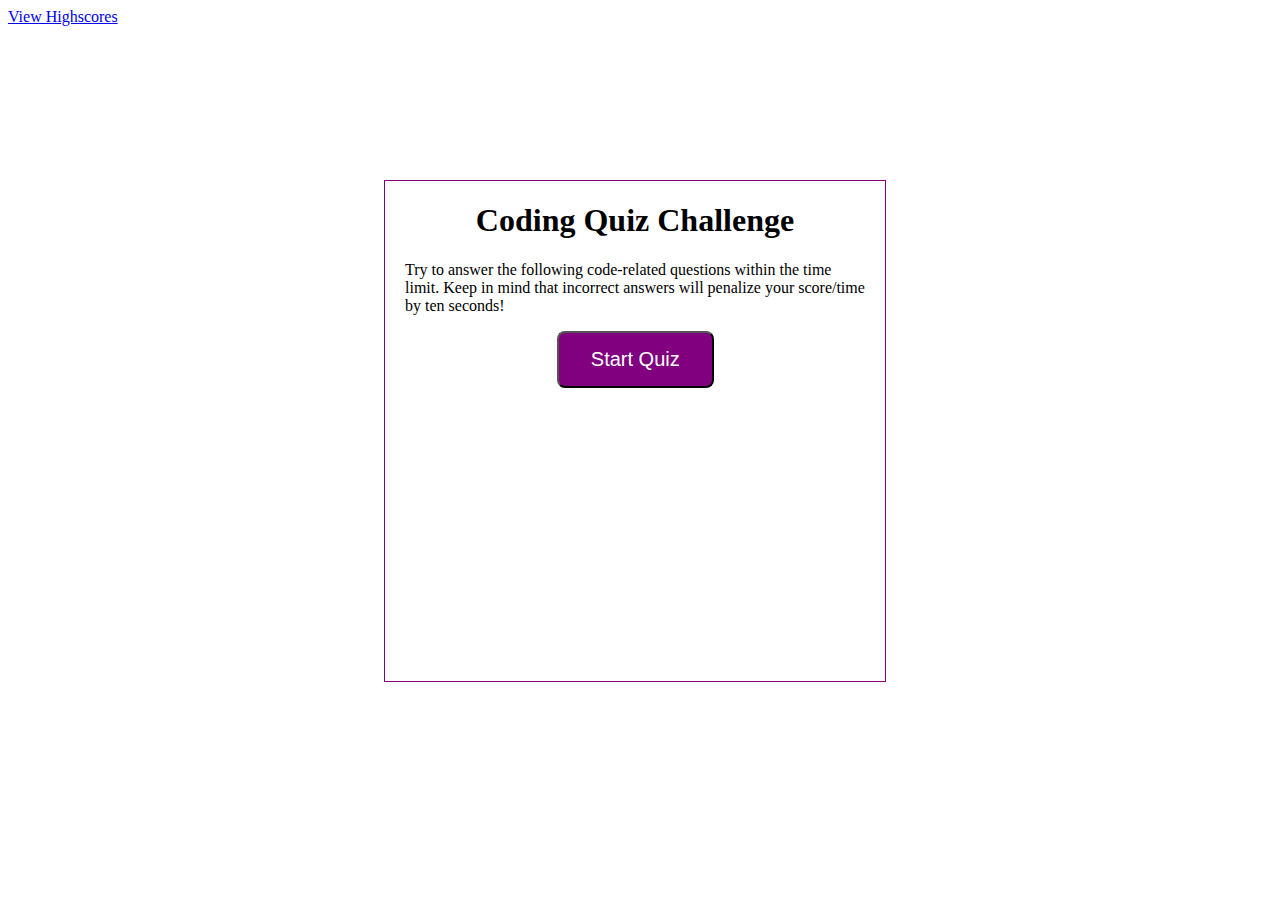
<file: index.html>
<!DOCTYPE html>
<html lang="en">

<head>
    <meta charset="UTF-8">
    <!-- This is the first step in making the document responsive but scaling the items to screen -->
    <meta name="viewport" content="width=device-width, initial-scale=1.0">
    <meta http-equiv="X-UA-Compatible" content="ie=edge">
    <!-- This is the style links -->
    <link rel="stylesheet" type="text/css" href="assets/styles.css">

    <!-- This is the title-->
    <title>Code Quiz</title>
</head>

<body>
    <!-- Link to highscores -->
    <a href="HighScores.html">View Highscores</a>
    <!-- This is a wrapper -->
    <div id="wrapper">
        <!-- Div for timer -->
        <div id="currentTime"></div>
        <!-- Div for quiz content -->
        <div id="questionsDiv">
            <h1>Coding Quiz Challenge</h1>
            <p>Try to answer the following code-related questions within the time limit. Keep in mind that incorrect
                answers
                will penalize your score/time by ten seconds!</p>
            <ul id="choicesUl"></ul>
            <!-- Buttons -->
            <button id="startTime">Start Quiz</button>
        </div>

    </div>


    <script src="./assets/questions.js"></script>
    <script src="./assets/quiz.js"></script>


</body>

</html>
</file>
<file: assets/styles.css>
#wrapper {
  position: absolute;
  left: 30%;
  top: 20%;
  width: 500px;
  height: 500px;
  border: 1px solid purple;
}
#startTime {
  background-color: purple;
  margin-left: 33%;
  padding: 15px 32px;
  font-size: 20px;
  color: white;
}
#questionsDiv {
  margin: 20px;
}

#currentTime {
  float: right;
}

#goBack {
  background-color: purple;
  position: relative;
  padding: 10px;
  font-size: 20px;
  color: white;
  top: 30%;
  left: 55%;
  width: auto;
  text-align: center;
  text-decoration: none;
}



#clear {
  background-color: purple;
  position: relative;
  padding: 10px;
  font-size: 20px;
  color: white;
  top: 30%;
  right: 5%;
  text-align: center;
}

button {
  border-radius: 8px;
}

textarea {
  width: 90%;
  margin: 20px;
}

#Submit {
  background-color: purple;
  margin-left: 33%;
  padding: 15px 32px;
  font-size: 20px;
  color: white;
}

label {
  margin-right: 10px;
}
input {
  margin-bottom: 20px;
  width: 50%;
  border: 1px solid lightgray;
}

h1 {
  text-align: center;
}

li {
  background-color: purple;
  margin-top: 10px;
  padding: 5px 15px;
  width: 80%;
  font-size: 18px;
  color: white;
}

#createDiv {
  margin-top: 20px;
  border-top: 1px solid lightgray;
}

/* Start media queries */
/* A Media Query max-width: 786px */
@media screen and (max-width: 786px) {
/* Resized content to fit 786px  */
body {
  max-width: 786px;
}
/* Resized main-content to fit 786px  */
#wrapper {
position: absolute;
left: 20%;
}

a {
margin-left: 20%;
}
#goBack {
  
  position: relative;
  left: 55%;
}

#clear {
  
  position: relative;
  right: 5%;
  
}
}

/* A Media Query max-width: 640px */
@media screen and (max-width: 640px) {
/* Resized content to fit 640px  */
body {
  min-width: 640px;
}
/* Resized main-content to fit 640px  */
#wrapper {
position: absolute;
left: 10%;
}
a {
margin-left: 10%;
}

}
</file>
